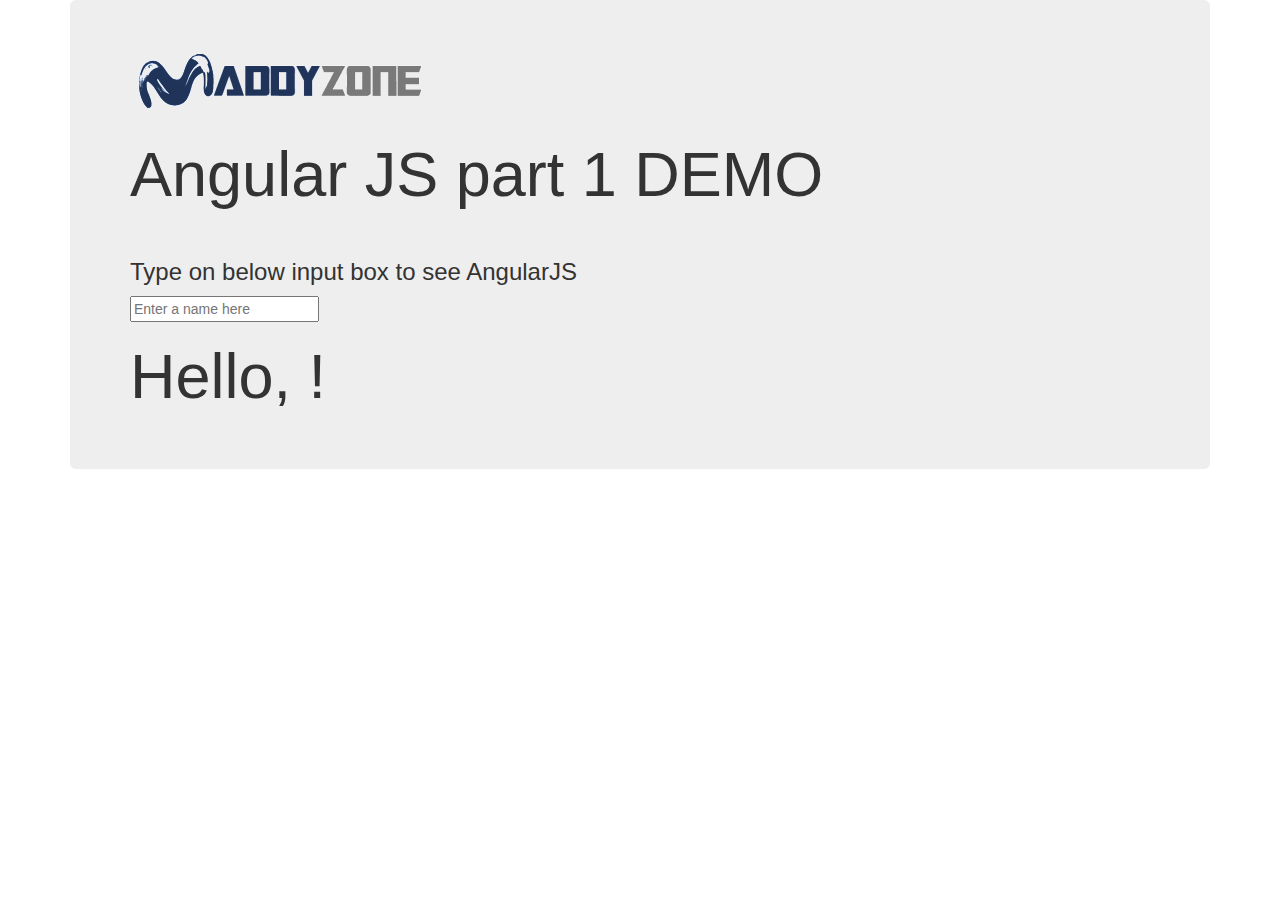
<file: step-1/index.html>
<!DOCTYPE html>
<html>
<head>
	<title>Step 1 Demo  For AngularJS</title>
<link rel="stylesheet" type="text/css" href="../css/bootstrap/css/bootstrap.min.css" />
<script type="text/javascript" src="../js/angular.min.js"></script>
</head>
<body>

<body ng-app=""><!--Now it Tells to AngularJS to be active in this portion of the page. In this case the entire document.(due to we apply on html tag ) -->
     <div class="container">
	<div class="jumbotron">
     <img  src="../images/maddyzone-logo-300x72.png" >
     <br/>
		<h1>Angular JS part 1 DEMO</h1>
		<br/>
		<h3>Type on below input box to see AngularJS</h3>
     <input type="text" ng-model="testName" placeholder="Enter a name here">
      <h1>Hello, {{ testName }}!</h1> 
    </div>
    </div>

</body>
</html>
</file>
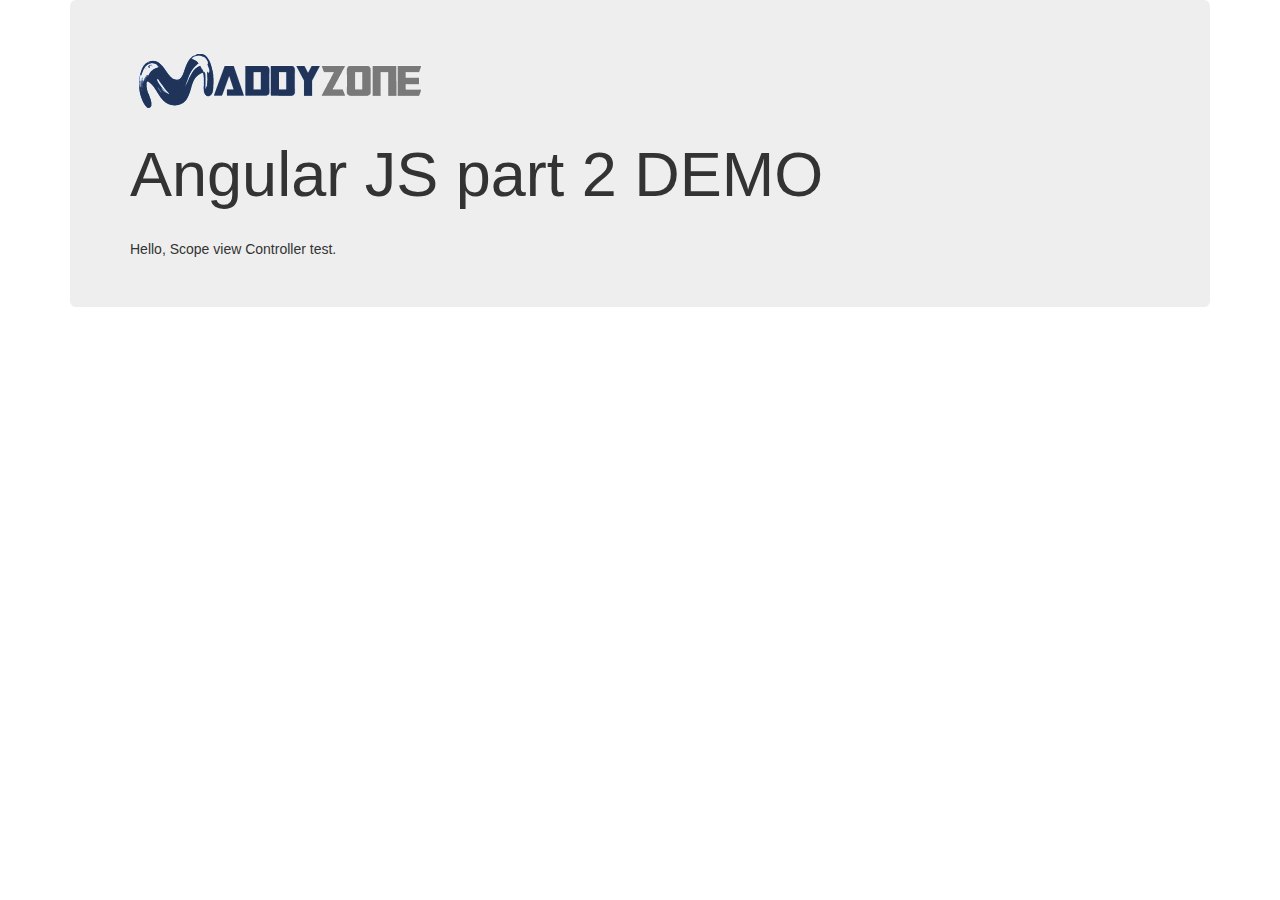
<file: step-2/basic.html>
<!DOCTYPE html>
<html>
<head>
	<title>Step 2 Demo  For AngularJS</title>
<link rel="stylesheet" type="text/css" href="../css/bootstrap/css/bootstrap.min.css" />
<script type="text/javascript" src="../js/angular.min.js"></script>
<script type="text/javascript" src="app.js"></script>
</head>
<body>

<body >
     <div class="container">
	<div class="jumbotron">
     <img  src="../images/maddyzone-logo-300x72.png" >
     <br/>
		<h1>Angular JS part 2 DEMO</h1>
		<br/>
		<div ng-app="myApp"><!-- set module so anular know here angular start with this module-->
    <div ng-controller="BasicCtrl"> <!-- here MainCtrl call of myApp module -->
         {{ testText }} <!-- this is the magic of $scope now here $scope.testText come .this is the $Scope which we can directly access in controller -->
    </div>
</div>
    </div>
    </div>

</body>
</html>
</file>
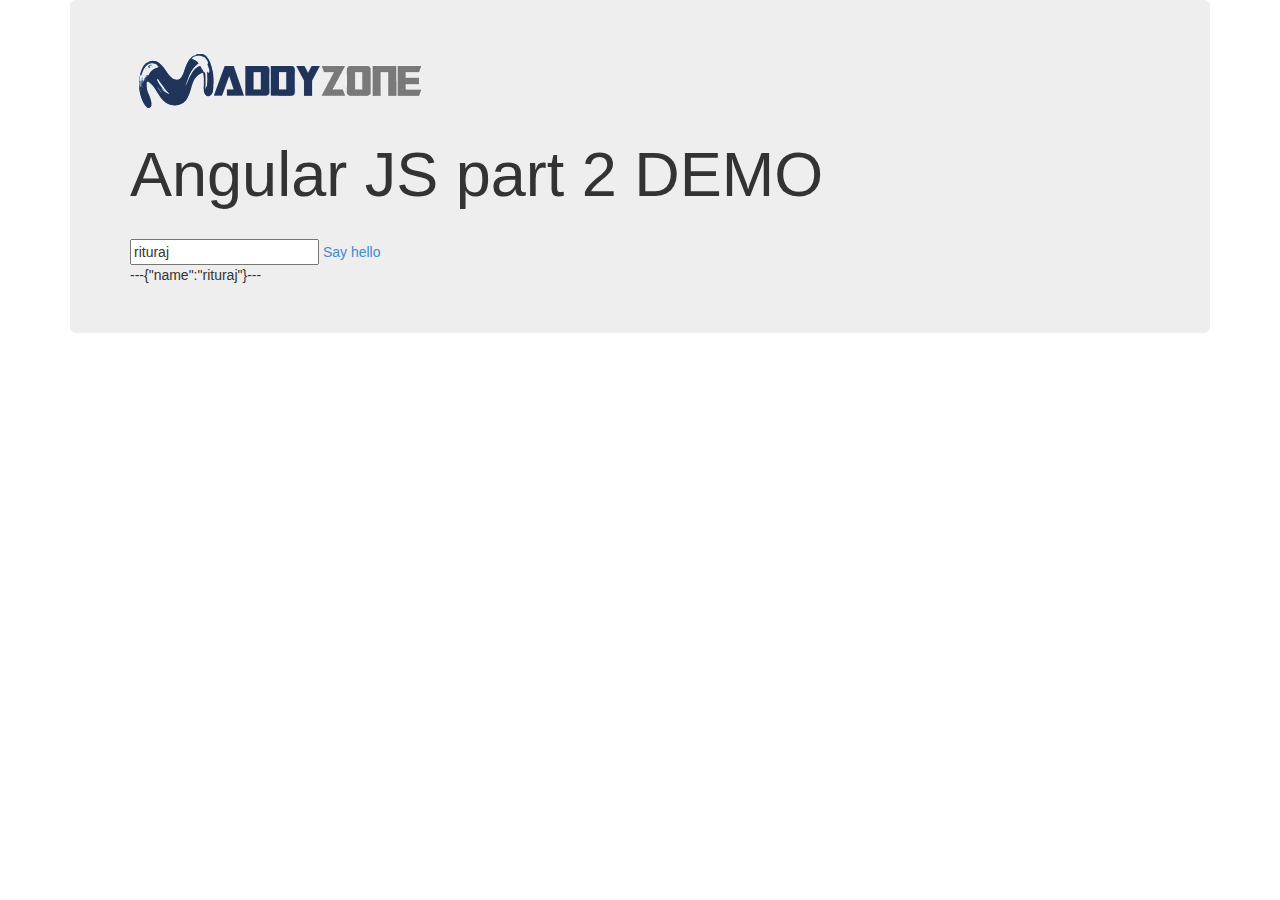
<file: step-2/demo2.html>
<!DOCTYPE html>
<html>
<head>
	<title>Step 2 Demo  For AngularJS</title>
<link rel="stylesheet" type="text/css" href="../css/bootstrap/css/bootstrap.min.css" />
<script type="text/javascript" src="../js/angular.min.js"></script>
<script type="text/javascript" src="app.js"></script>
</head>
<body>

<body >
     <div class="container">
	<div class="jumbotron">
     <img  src="../images/maddyzone-logo-300x72.png" >
     <br/>
		<h1>Angular JS part 2 DEMO</h1>
		<br/>
		<div ng-app="myApp">
    <div ng-controller="ParentCtrl">
  <div ng-controller="ChildCtrl">
    <input type="text" ng-model="user.name" placeholder="Name"></input>
    <a ng-click="changeName()">Say hello</a>
  </div>
  ---{{ user }}---
</div>
</div>
    </div>
    </div>

</body>
</html>
</file>
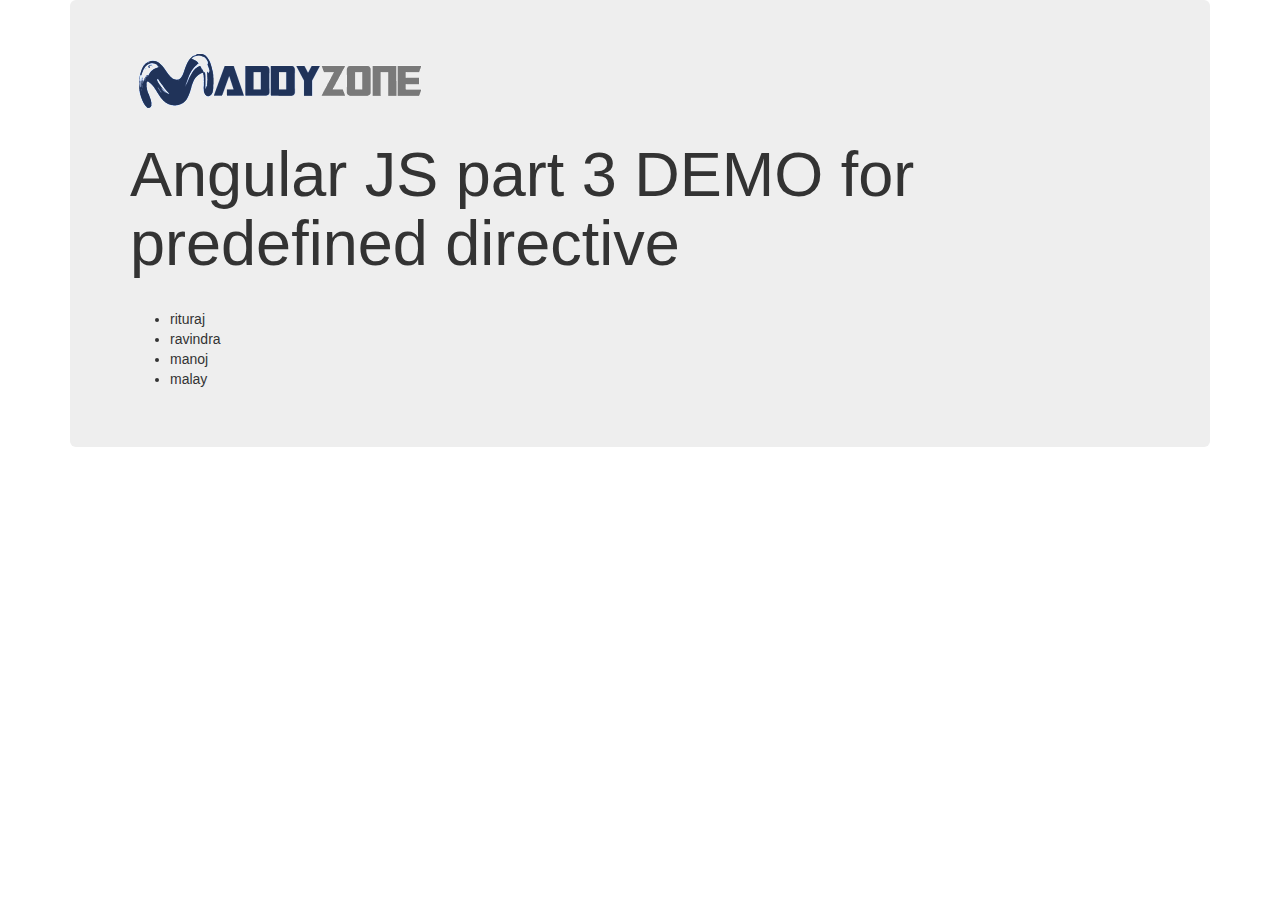
<file: step-3/angular-predefined-directive-test.html>
<!DOCTYPE html>
<html>
<head>
	<title>Step 1 Demo  For AngularJS</title>
<link rel="stylesheet" type="text/css" href="../css/bootstrap/css/bootstrap.min.css" />
<script type="text/javascript" src="../js/angular.min.js"></script>
<script type="text/javascript" src="app.js"></script>
</head>
<body>

<body >
 <div class="container">
    <div class="jumbotron">
     <img  src="../images/maddyzone-logo-300x72.png" >
     <br/>
        <h1>Angular JS part 3 DEMO for predefined directive </h1>
        <br/>
    <div ng-app="myApp"><!-- apply module on div -->
        <ul ng-controller="MainCtrl" > <!-- apply controller -->
            <li  ng-repeat="user in userList"> <!-- magic of ng-repeat-->
                {{ user }}
            </li>
        </ul>
</div>
</div>
</div>


</body>
</html>
</file>
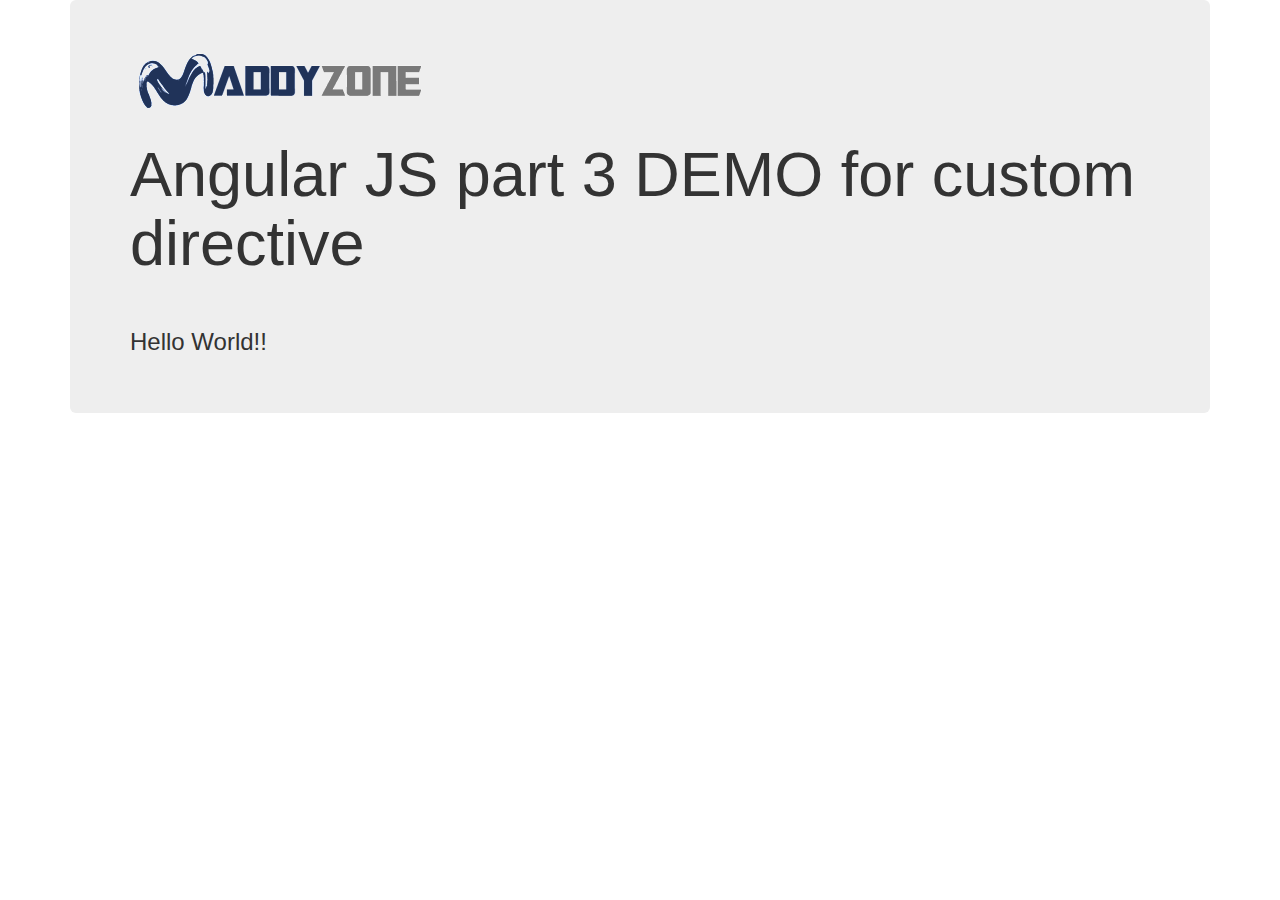
<file: step-3/custom-directive-in-angularjs.html>
<!DOCTYPE html>
<html>
<head>
	<title>Step 3 Demo  For AngularJS</title>
<link rel="stylesheet" type="text/css" href="../css/bootstrap/css/bootstrap.min.css" />
<script type="text/javascript" src="../js/angular.min.js"></script>
<script type="text/javascript" src="app.js"></script>
</head>
<body>

<body >
   <div class="container">
    <div class="jumbotron">
       <img  src="../images/maddyzone-logo-300x72.png" >
       <br/>
       <h1>Angular JS part 3 DEMO for custom directive </h1>
       <br/>
       <div ng-app="myApp">
        <hello-test></hello-test><!-- set directive on html -->
    </div>
</div>
</div>
</div>


</body>
</html>
</file>
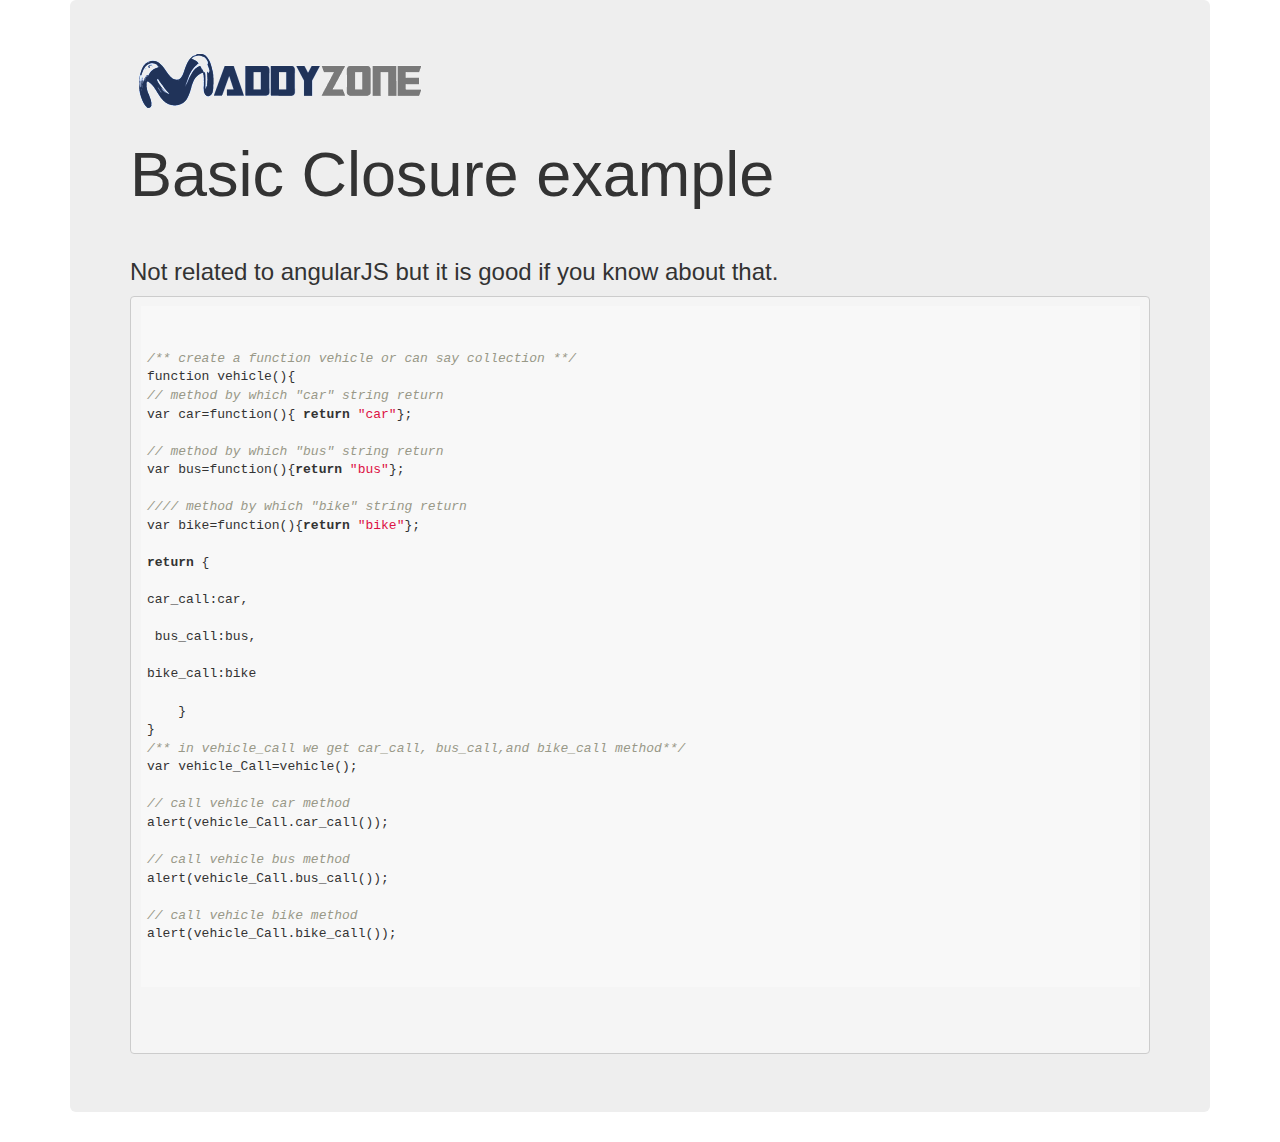
<file: step-4/basic-closure-example.html>
<!DOCTYPE html>
<html>
<head>
<title> Basic closure example </title>
<link rel="stylesheet" type="text/css" href="../css/bootstrap/css/bootstrap.min.css" />
<link rel="stylesheet" type="text/css" href="../css/default.css" />

<script type="text/javascript" src="../js/angular.min.js"></script>
<script type="text/javascript" src="../js/highlight.js"></script>

</head>
<body>

<body ng-app=""><!--Now it Tells to AngularJS to be active in this portion of the page. In this case the entire document.(due to we apply on html tag ) -->
     <div class="container">
	<div class="jumbotron">
     <img  src="../images/maddyzone-logo-300x72.png" >
     <br/>
		<h1>Basic Closure example</h1>
		<br/>
		<h3>Not related to angularJS but it is good if you know about that.</h3>
	
	<pre><code>

/** create a function vehicle or can say collection **/
function vehicle(){
// method by which "car" string return  
var car=function(){ return "car"};

// method by which "bus" string return  
var bus=function(){return "bus"};

//// method by which "bike" string return  
var bike=function(){return "bike"};

return {

car_call:car,

 bus_call:bus,

bike_call:bike

    }
}
/** in vehicle_call we get car_call, bus_call,and bike_call method**/
var vehicle_Call=vehicle();

// call vehicle car method
alert(vehicle_Call.car_call());

// call vehicle bus method
alert(vehicle_Call.bus_call());

// call vehicle bike method
alert(vehicle_Call.bike_call());

	</code>

	</pre>     
    </div>
    </div>

</body>
<script type="text/javascript">
/** create a function vehicle or can say collection **/
function vehicle(){
// method by which "car" string return  
var car=function(){ return "car"};

// method by which "bus" string return  
var bus=function(){return "bus"};

//// method by which "bike" string return  
var bike=function(){return "bike"};

return {

car_call:car,

 bus_call:bus,

bike_call:bike

    }
}
/** in vehicle_call we get car_call, bus_call,and bike_call method**/
var vehicle_Call=vehicle();

// call vehicle car method
alert(vehicle_Call.car_call());

// call vehicle bus method
alert(vehicle_Call.bus_call());

// call vehicle bike method
alert(vehicle_Call.bike_call());
hljs.configure({tabReplace: '  '});
hljs.initHighlightingOnLoad();
</script>
</file>
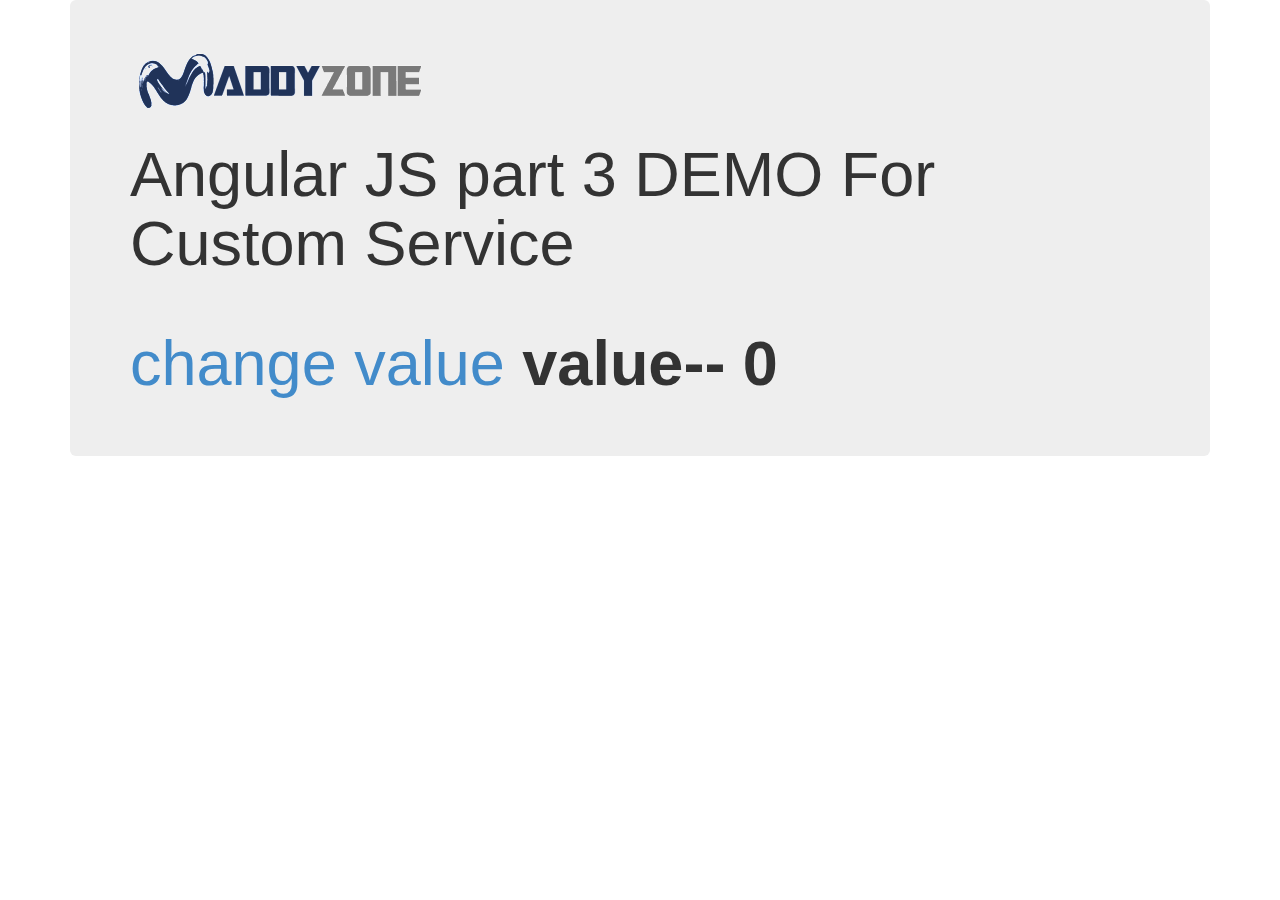
<file: step-4/custom-service-example.html>
<!DOCTYPE html>
<html>
<head>
	<title>Step 4 Demo  For Custom Service AngularJS</title>
<link rel="stylesheet" type="text/css" href="../css/bootstrap/css/bootstrap.min.css" />
<script type="text/javascript" src="../js/angular.min.js"></script>
<script type="text/javascript" src="app.js"></script>
</head>
<body>

<body >
     <div class="container">
	<div class="jumbotron">
     <img  src="../images/maddyzone-logo-300x72.png" >
     <br/>
		<h1>Angular JS part 3 DEMO For Custom Service </h1>
		<br/>
		<div ng-app="myApp">
    
 <div ng-controller="basicCtrl">
    <h1><a ng-click="changeval(10)">change value </a>
 <b> value-- {{ val_test }} </b>
 </h1>
    </div>
    
    </div>
    </div>
    </div>

</body>
</html>
</file>
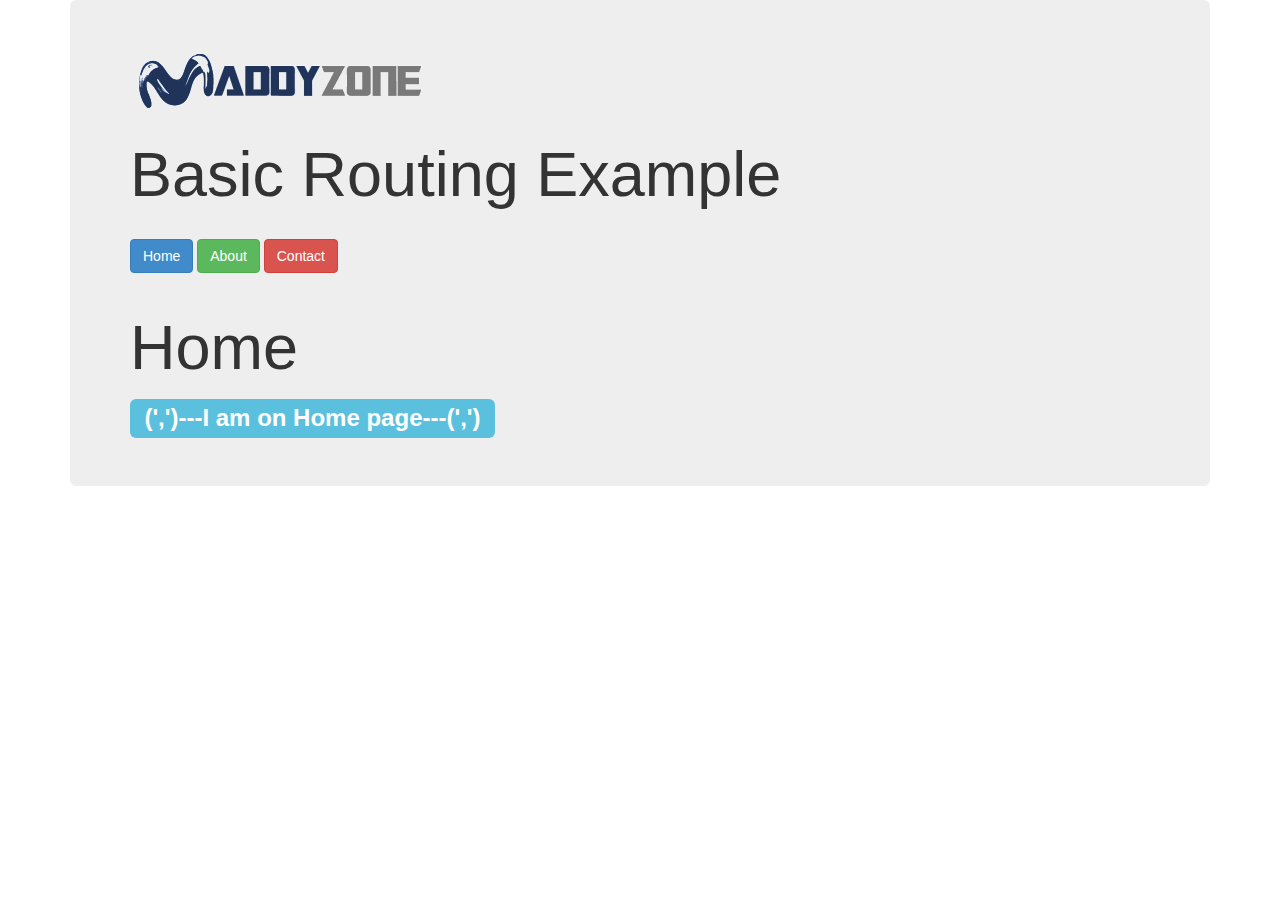
<file: step-5/basic-route-example.html>
<!DOCTYPE html>
<html>
<head>
<title> Basic Routing Example</title>
<link rel="stylesheet" type="text/css" href="../css/bootstrap/css/bootstrap.min.css" />
<link rel="stylesheet" type="text/css" href="../css/default.css" />
<!-- link angular js in page -->
<script src="angular.min.js"></script>
<!-- link angular route js to do routing in page -->

<!--in angular 1.1.6 it is added already in js but after this
   version we need to add ngRoute module sepratily so
   for vesrion 1.2 we link below file to add ngRoute Module
 -->
<script src="angular-route.min.js"></script>

</head>
<body>

<body ng-app="myApp"><!--Now it Tells to AngularJS to be active in this portion of the page. In this case the entire document.(due to we apply on html tag ) -->
     <div class="container">
	<div class="jumbotron" >
     <img  src="../images/maddyzone-logo-300x72.png" >
     <br/>
		<h1>Basic Routing Example</h1>
		<br/>
		<a href="#home" class="btn btn-primary">Home</a>
		<a class="btn btn-success" href="#about">About</a>
	    <a class="btn btn-danger" href="#contact">Contact</a>


	<br/>
	<br/>

		<div ng-view="">
		</div>

    </div>
    </div>
<script type="text/javascript" src="app.js"></script>
</body>
</file>
<file: css/default.css>
/*

github.com style (c) Vasily Polovnyov <vast@whiteants.net>

*/

.hljs {
  display: block;
  overflow-x: auto;
  padding: 0.5em;
  color: #333;
  background: #f8f8f8;
}

.hljs-comment,
.hljs-template_comment,
.diff .hljs-header,
.hljs-javadoc {
  color: #998;
  font-style: italic;
}

.hljs-keyword,
.css .rule .hljs-keyword,
.hljs-winutils,
.javascript .hljs-title,
.nginx .hljs-title,
.hljs-subst,
.hljs-request,
.hljs-status {
  color: #333;
  font-weight: bold;
}

.hljs-number,
.hljs-hexcolor,
.ruby .hljs-constant {
  color: #099;
}

.hljs-string,
.hljs-tag .hljs-value,
.hljs-phpdoc,
.tex .hljs-formula {
  color: #d14;
}

.hljs-title,
.hljs-id,
.coffeescript .hljs-params,
.scss .hljs-preprocessor {
  color: #900;
  font-weight: bold;
}

.javascript .hljs-title,
.lisp .hljs-title,
.clojure .hljs-title,
.hljs-subst {
  font-weight: normal;
}

.hljs-class .hljs-title,
.haskell .hljs-type,
.vhdl .hljs-literal,
.tex .hljs-command {
  color: #458;
  font-weight: bold;
}

.hljs-tag,
.hljs-tag .hljs-title,
.hljs-rules .hljs-property,
.django .hljs-tag .hljs-keyword {
  color: #000080;
  font-weight: normal;
}

.hljs-attribute,
.hljs-variable,
.lisp .hljs-body {
  color: #008080;
}

.hljs-regexp {
  color: #009926;
}

.hljs-symbol,
.ruby .hljs-symbol .hljs-string,
.lisp .hljs-keyword,
.tex .hljs-special,
.hljs-prompt {
  color: #990073;
}

.hljs-built_in,
.lisp .hljs-title,
.clojure .hljs-built_in {
  color: #0086b3;
}

.hljs-preprocessor,
.hljs-pragma,
.hljs-pi,
.hljs-doctype,
.hljs-shebang,
.hljs-cdata {
  color: #999;
  font-weight: bold;
}

.hljs-deletion {
  background: #fdd;
}

.hljs-addition {
  background: #dfd;
}

.diff .hljs-change {
  background: #0086b3;
}

.hljs-chunk {
  color: #aaa;
}
</file>
